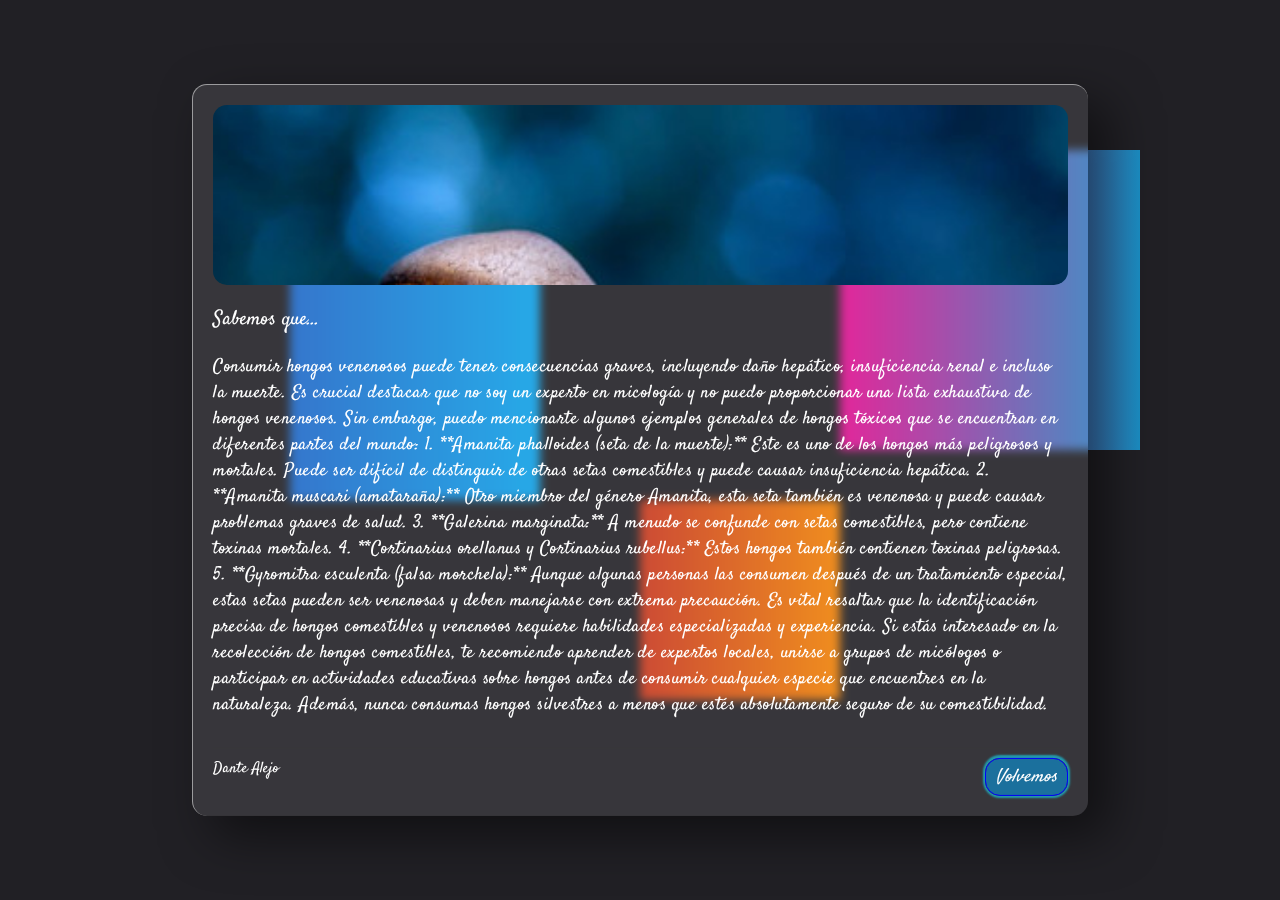
<file: indexC1.html>
<!DOCTYPE html>
<html lang="en">
<head>
    <meta charset="UTF-8">
    <meta http-equiv="X-UA-Compatible" content="IE=edge">
    <meta name="viewport" content="width=device-width, initial-scale=1.0">
    <title>Hongos Venenosos</title>
    <link rel="stylesheet" href="css/estilos.css">
</head>
<body>

    <div class="container__background-triangle">
        <div class="triangle triangle1"></div>
        <div class="triangle triangle2"></div>
        <div class="triangle triangle3"></div>
    </div>

    <div class="container__cards">
        <div class="card">
            <div class="cover__card">
                <img src="images/hongo13.jpg" alt="">
            </div>
            <h2>Sabemos que...</h2>
            <p>Consumir hongos venenosos puede tener consecuencias graves, incluyendo daño hepático, insuficiencia renal e  incluso la muerte.

                Es crucial destacar que no soy un experto en micología y no puedo proporcionar una lista exhaustiva de hongos venenosos. Sin embargo, puedo mencionarte algunos ejemplos generales de hongos tóxicos que se encuentran en diferentes partes del mundo:

                1. **Amanita phalloides (seta de la muerte):** Este es uno de los hongos más peligrosos y mortales. Puede ser difícil de distinguir de otras setas comestibles y puede causar insuficiencia hepática.

                2. **Amanita muscari (amataraña):** Otro miembro del género Amanita, esta seta también es venenosa y puede causar problemas graves de salud.

                3. **Galerina marginata:** A menudo se confunde con setas comestibles, pero contiene toxinas mortales.

                4. **Cortinarius orellanus y Cortinarius rubellus:** Estos hongos también contienen toxinas peligrosas.

                5. **Gyromitra esculenta (falsa morchela):** Aunque algunas personas las consumen después de un tratamiento especial, estas setas pueden ser venenosas y deben manejarse con extrema precaución.

                Es vital resaltar que la identificación precisa de hongos comestibles y venenosos requiere habilidades especializadas y experiencia. Si estás interesado en la recolección de hongos comestibles, te recomiendo aprender de expertos locales, unirse a grupos de micólogos o participar en actividades educativas sobre hongos antes de consumir cualquier especie que encuentres en la naturaleza. Además, nunca consumas hongos silvestres a menos que estés absolutamente seguro de su comestibilidad.
            </p>
            <hr>
            <div class="footer__card">
                <h3 class="user__name">Dante Alejo</h3>
                <a href="index.html"><i>Volvemos</i></a>
            </div>
        </div>
       
    </div>
    
</body>
</html>
</file>
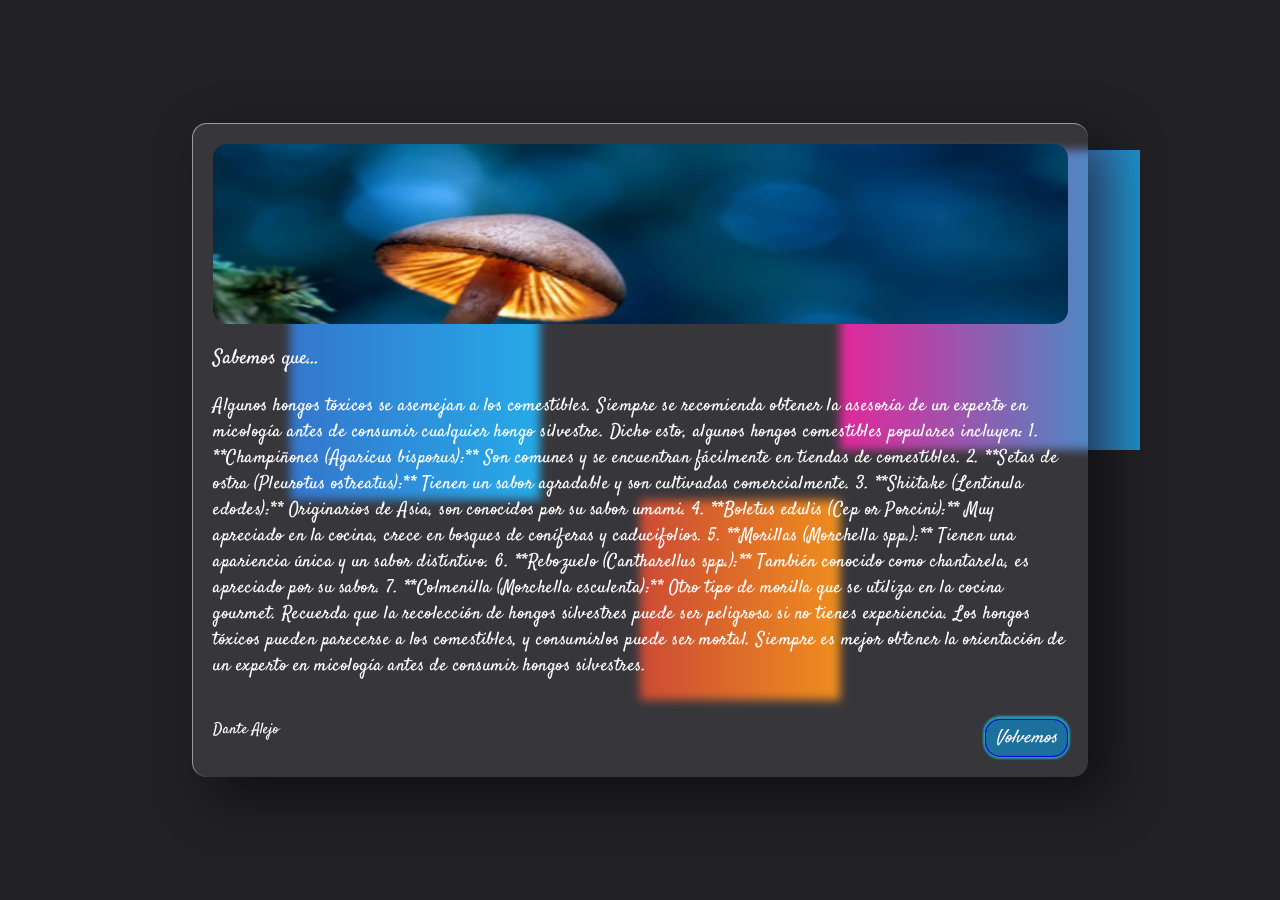
<file: indexC2.html>
<!DOCTYPE html>
<html lang="en">
<head>
    <meta charset="UTF-8">
    <meta http-equiv="X-UA-Compatible" content="IE=edge">
    <meta name="viewport" content="width=device-width, initial-scale=1.0">
    <title>Hongos Comestibles</title>
    <link rel="stylesheet" href="css/estilos.css">
</head>
<body>

    <div class="container__background-triangle">
        <div class="triangle triangle1"></div>
        <div class="triangle triangle2"></div>
        <div class="triangle triangle3"></div>
    </div>

    <div class="container__cards">
        <div class="card">
            <div class="cover__card">
                <img src="images/hongo13.jpg" width="500" height="350"  alt="">
            </div>
            <h2>Sabemos que...</h2>
            <p> Algunos hongos tóxicos se asemejan a los comestibles.   
                Siempre se recomienda obtener la asesoría de un experto en micología antes de consumir cualquier hongo silvestre. Dicho esto, algunos hongos comestibles populares incluyen:

                1. **Champiñones (Agaricus bisporus):** Son comunes y se encuentran fácilmente en tiendas de comestibles.

                2. **Setas de ostra (Pleurotus ostreatus):** Tienen un sabor agradable y son cultivadas comercialmente.

                3. **Shiitake (Lentinula edodes):** Originarios de Asia, son conocidos por su sabor umami.

                4. **Boletus edulis (Cep or Porcini):** Muy apreciado en la cocina, crece en bosques de coníferas y caducifolios.

                5. **Morillas (Morchella spp.):** Tienen una apariencia única y un sabor distintivo.

                6. **Rebozuelo (Cantharellus spp.):** También conocido como chantarela, es apreciado por su sabor.

                7. **Colmenilla (Morchella esculenta):** Otro tipo de morilla que se utiliza en la cocina gourmet.

                Recuerda que la recolección de hongos silvestres puede ser peligrosa si no tienes experiencia. Los hongos tóxicos pueden parecerse a los comestibles, y consumirlos puede ser mortal. Siempre es mejor obtener la orientación de un experto en micología antes de consumir hongos silvestres.
            </p>
            <hr>
            <div class="footer__card">
                <h3 class="user__name">Dante Alejo</h3>
                <a href="index.html"><i>Volvemos</i></a>
            </div>
        </div>
        
    </div>
    
</body>
</html>
</file>
<file: css/estilos.css>
@import url('https://fonts.googleapis.com/css2?family=Poppins:ital,wght@0,100;0,200;0,300;0,400;0,500;0,600;0,700;0,800;0,900;1,100;1,200;1,300;1,400;1,500;1,600;1,700;1,800;1,900&display=swap');
@import url('https://fonts.googleapis.com/css2?family=Satisfy&display=swap');

*{
    margin: 0;
    padding: 0;
    box-sizing: border-box;
    font-family: 'Satisfy', cursive;
}

body{
    background-color: #212025;

}

a{
    background: rgba(0, 170, 255, 0.5);
    border: 1px solid blue;
    border-radius: 15px;
    box-shadow: 0px 0px 2px 2px rgba(23, 217, 243, 0.62);
    color: white;
    padding: 5px 10px 5px 10px;
    text-decoration: none;
}

.container__background-triangle{
    max-width: 1200px;
    height: 600px;
    margin: auto;
    position: fixed;
    top: 50%;
    left: 50%;
    transform: translate(-50%, -50%);
}

.triangle{
    width: 300px;
    height: 300px;
    background: red;
    position: absolute;
}

.triangle1{
    width: 250px;
    height: 250px;
    background: linear-gradient(to left, #0ea1e6, #1e67c7);
    right: 100px;
    top: 100px;
    animation: t1 8s ease infinite;
}

.triangle2{
    width: 200px;
    height: 200px;
    background: linear-gradient(to left, #ee8105, #c7371e);
    top: 350px;
    animation: t2 9s ease infinite;
}

.triangle3{
    width: 300px;
    height: 300px;
    background: linear-gradient(to left, #1b8fc5, #df0f8f);
    left: 200px;
    animation: t3 7s ease infinite;
}

@keyframes t1 {
    0%{
        transform: rotate(45deg) translateY(0px);
    }
    50%{
        transform: rotate(45deg) translateY(20px);
    }
    100%{
        transform: rotate(45deg) translateY(0px);
    }
}

@keyframes t2 {
    0%{
        transform: rotate(65deg) translateY(0px);
    }
    50%{
        transform: rotate(65deg) translateY(20px);
    }
    100%{
        transform: rotate(65deg) translateY(0px);
    }
}

@keyframes t3 {
    0%{
        transform: rotate(45deg) translateY(0px);
    }
    50%{
        transform: rotate(45deg) translateY(20px);
    }
    100%{
        transform: rotate(45deg) translateY(0px);
    }
}


.container__cards{
    width:100%;
    margin: auto;
    display: flex;
    flex-wrap: wrap;
    justify-content: center;
    position: absolute;
    top: 50%;
    left: 50%;
    transform: translate(-50%, -50%);
}

.card{
    width: 70%;
    margin: 10px;
    padding: 20px;
    box-shadow: 20px 20px 50px rgba(0,0,0,0.5);
    background: rgba(255, 255, 255, 0.1);
    border-left: 1px solid rgba(255, 255, 255, 0.5);
    border-top: 1px solid rgba(255, 255, 255, 0.5);
    border-radius: 15px;
    backdrop-filter: blur(5px);
    -webkit-backdrop-filter: blur(5px);
    font-size: 18px;
    transition: all 300ms;
}

.card:hover{
    transform: translateY(-10px);
}

.card:hover .cover__card img{
    transform: scale(1.1);
}

.cover__card{
    width: 100%;
    height: 180px;
    border-radius: 14px;
    overflow: hidden;
}

.cover__card img{
    width: 110%;
    transition: all 300ms;
}

.card h2{
    font-size: 20px;
    font-weight: 400;
    margin-top: 20px;
    color: #fff;
}

.card p{
    margin-top: 20px;
    font-size: 18px;
    font-weight: 300;
    color: #fff;
    letter-spacing: 0.5px;
}

.card hr{
    margin-top: 30px;
    border: none;
    height: 0.2px;
    background: #41414138;
}

.footer__card{
    margin-top: 10px;
    display: flex;
    color: #fff;
    justify-content: space-between;
}

.footer__card h3{
    font-size: 15px;
    font-weight: 500;
}

@media screen and (max-width:1200px) {
    .container__cards{
        position: relative;
        top: 0;
        left: 0;
        transform: none;
        margin-top: 100px;
        padding-bottom: 100px;
    }
}
</file>
